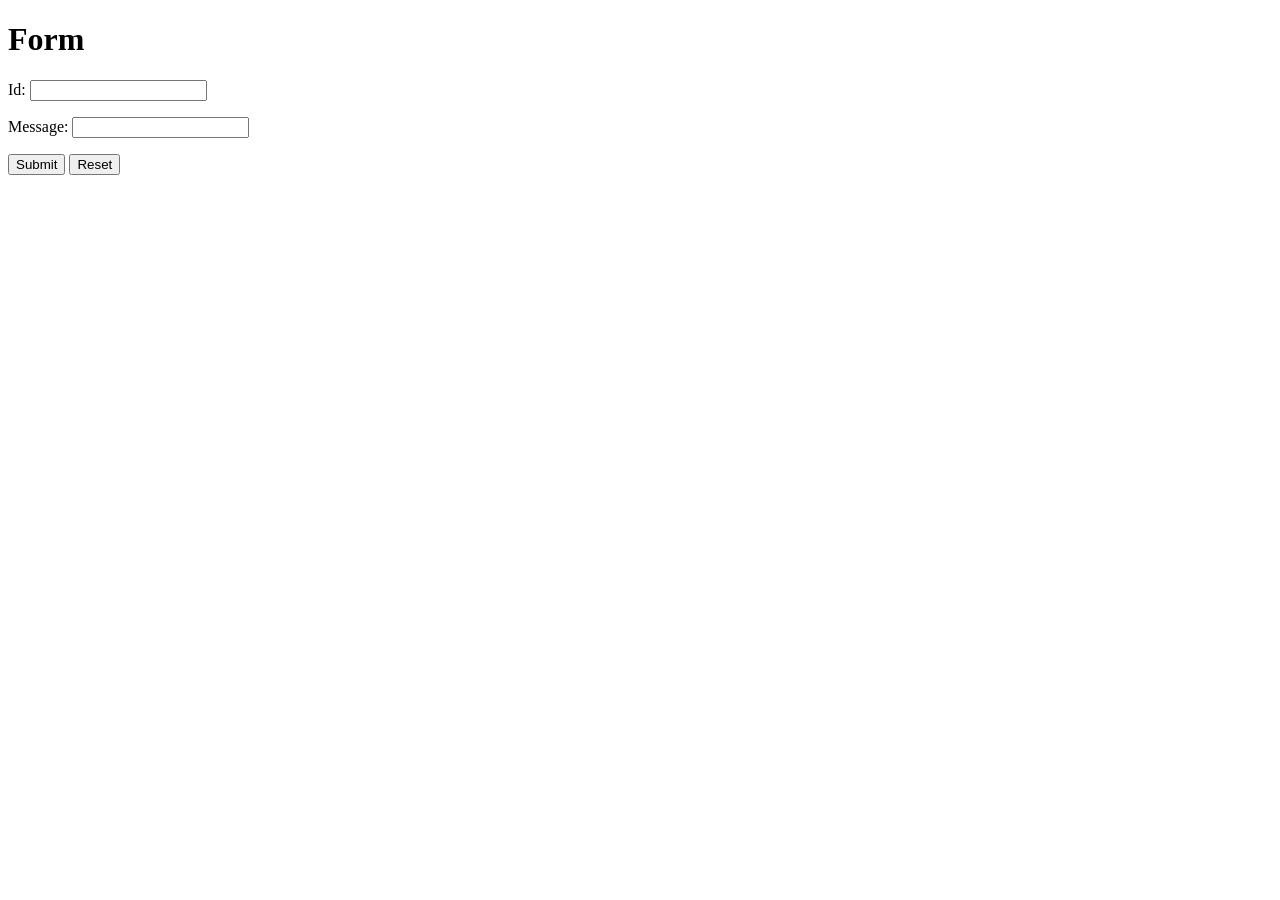
<file: src/main/resources/templates/greeting.html>
<!DOCTYPE HTML>
<html xmlns:th="http://www.thymeleaf.org">
<head>
    <title>Getting Started: Handling Form Submission</title>
    <meta http-equiv="Content-Type" content="text/html; charset=UTF-8" />
</head>
<body>
  <h1>Form</h1>
    <form action="#" th:action="@{/greeting}" th:object="${greeting}" method="post">
      <p>Id: <input type="text" th:field="*{patient_id}" /></p>
        <p>Message: <input type="text" th:field="*{first_name}" /></p>
        <p><input type="submit" value="Submit" /> <input type="reset" value="Reset" /></p>
    </form>
</body>
</html>
</file>
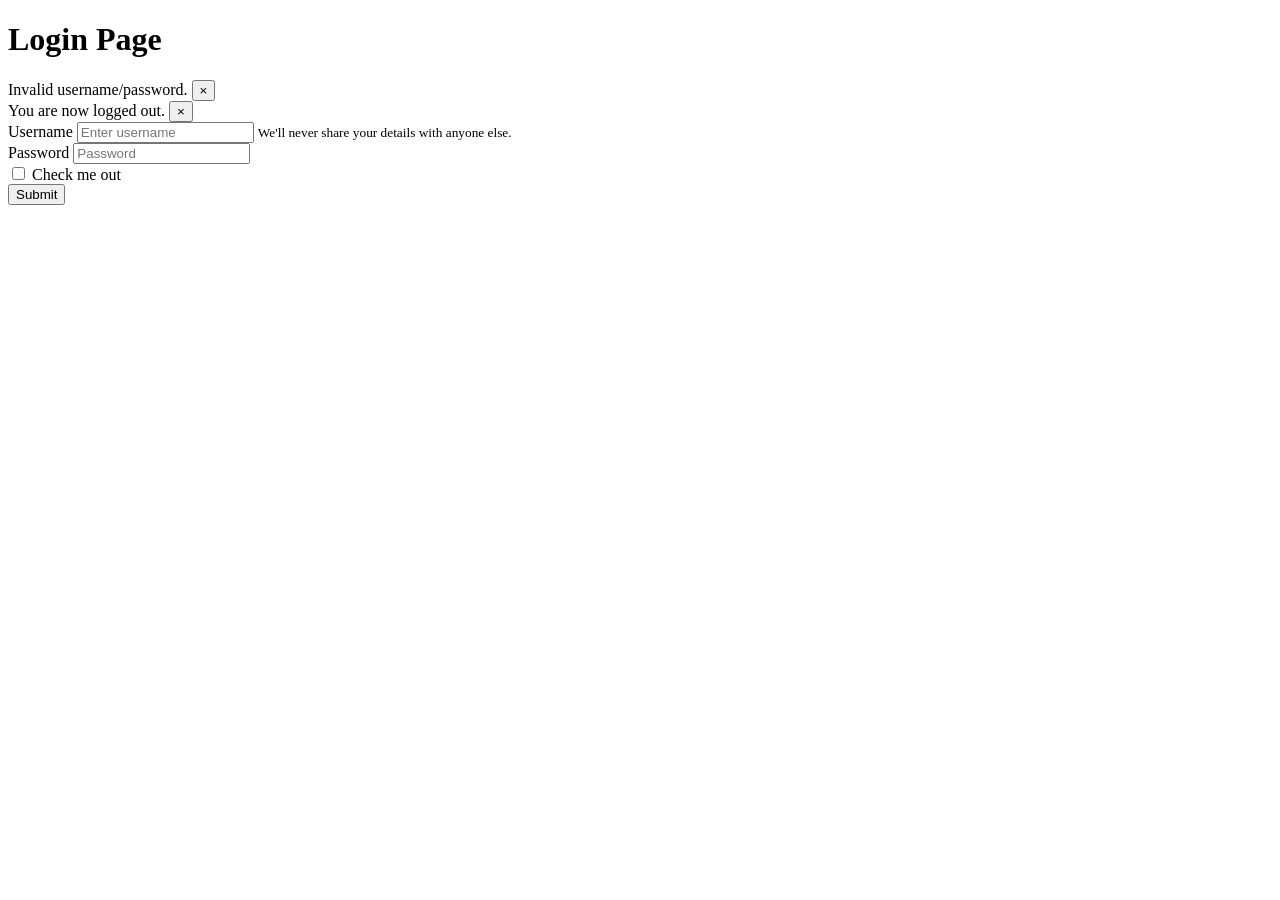
<file: src/main/resources/templates/login.html>
<!DOCTYPE html>
<html xmlns:th="http://www.thymeleaf.org">
  <head th:replace="includes/header :: header" />
  <body>
    <div class="container">
      <nav th:replace="includes/navbar :: navbar-default"></nav>
      <div class="row justify-content-center">
        <div class="col-md-6 col-md-offset-3">
          <div class="margin-top text-center">
            <h1>Login Page</h1>
          </div>
          <form method="POST" th:action="@{/login}">
            <div class="form-group">
              <div th:if="${param.error}">
                <div class="alert alert-danger alert-dismissable fade show">
                  Invalid username/password.
                  <button type="button" class="close" data-dismiss="alert" aria-label="Close">
								    <span aria-hidden="true">&times;</span>
								  </button>
                </div>
              </div>
              <div th:if="${param.logout}">
                <div class="alert alert-info alert-dismissable fade show">
                  You are now logged out.
                  <button type="button" class="close" data-dismiss="alert" aria-label="Close">
                    <span aria-hidden="true">&times;</span>
                  </button>
                </div>
              </div>
              <label for="exampleInputUsername">Username</label>
              <input type="text" class="form-control" id="exampleInputUsername" name="username" aria-describedby="usernameHelp" placeholder="Enter username">
              <small id="usernameHelp" class="form-text text-muted">We'll never share your details with anyone else.</small>
            </div>
            <div class="form-group">
              <label for="exampleInputPassword1">Password</label>
              <input type="password" class="form-control" id="exampleInputPassword1" name="password" placeholder="Password">
            </div>
            <div class="form-check">
              <input type="checkbox" class="form-check-input" id="exampleCheck1">
              <label class="form-check-label" for="exampleCheck1">Check me out</label>
            </div>
            <div class="col-md-12 text-center">
              <button type="submit" class="btn btn-success">Submit</button>
            </div>
          </form>
        </div>
      </div>
    </div>
    <div th:replace="includes/footer :: footer-default"></div>
  </body>
</html>
</file>
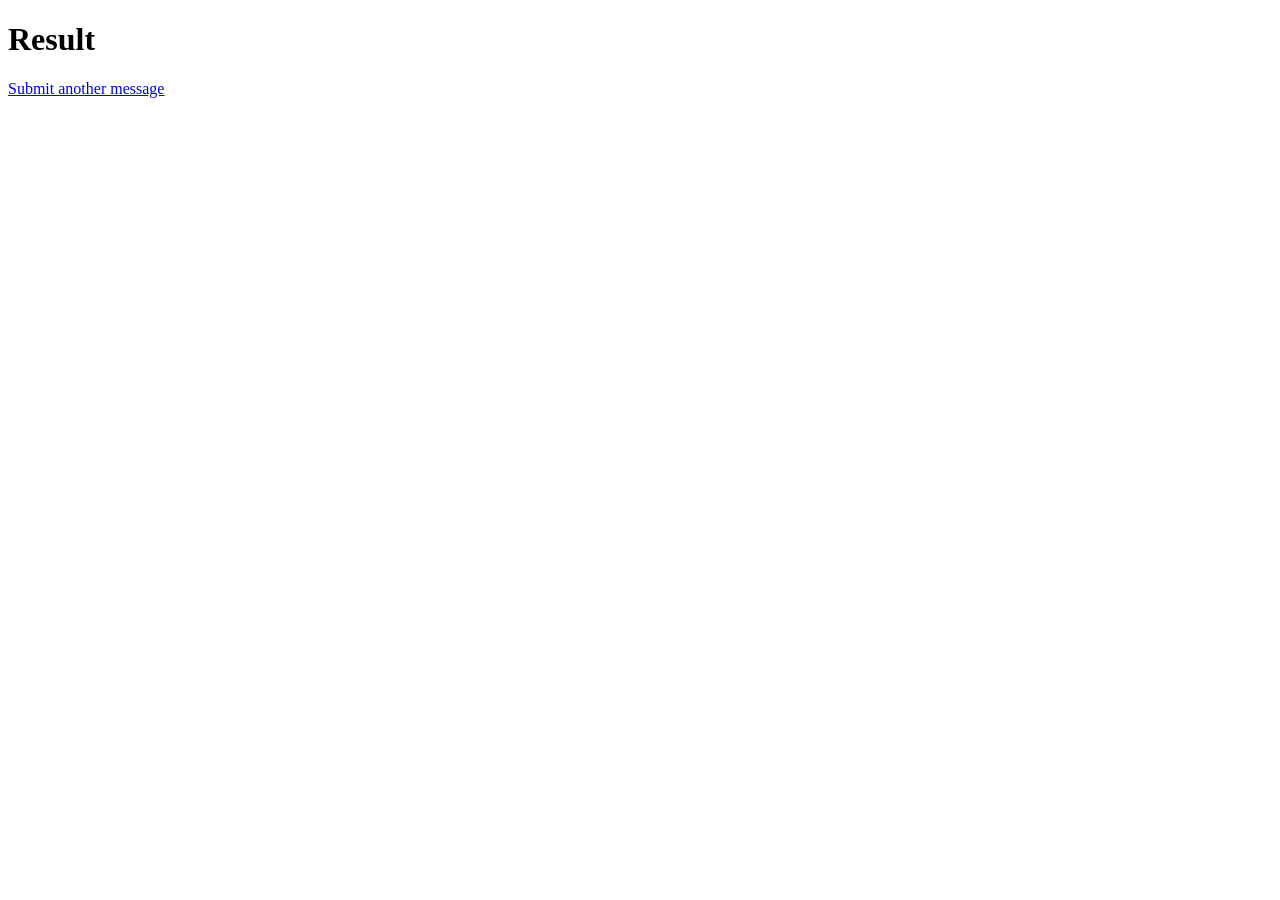
<file: src/main/resources/templates/result.html>
<!DOCTYPE HTML>
<html xmlns:th="http://www.thymeleaf.org">
<head>
    <title>Getting Started: Handling Form Submission</title>
    <meta http-equiv="Content-Type" content="text/html; charset=UTF-8" />
</head>
<body>
  <h1>Result</h1>
    <p th:text="'id: ' + ${patient.patient_id}" />
    <p th:text="'content: ' + ${patient.first_name}" />
    <a href="/patient">Submit another message</a>
</body>
</html>
</file>
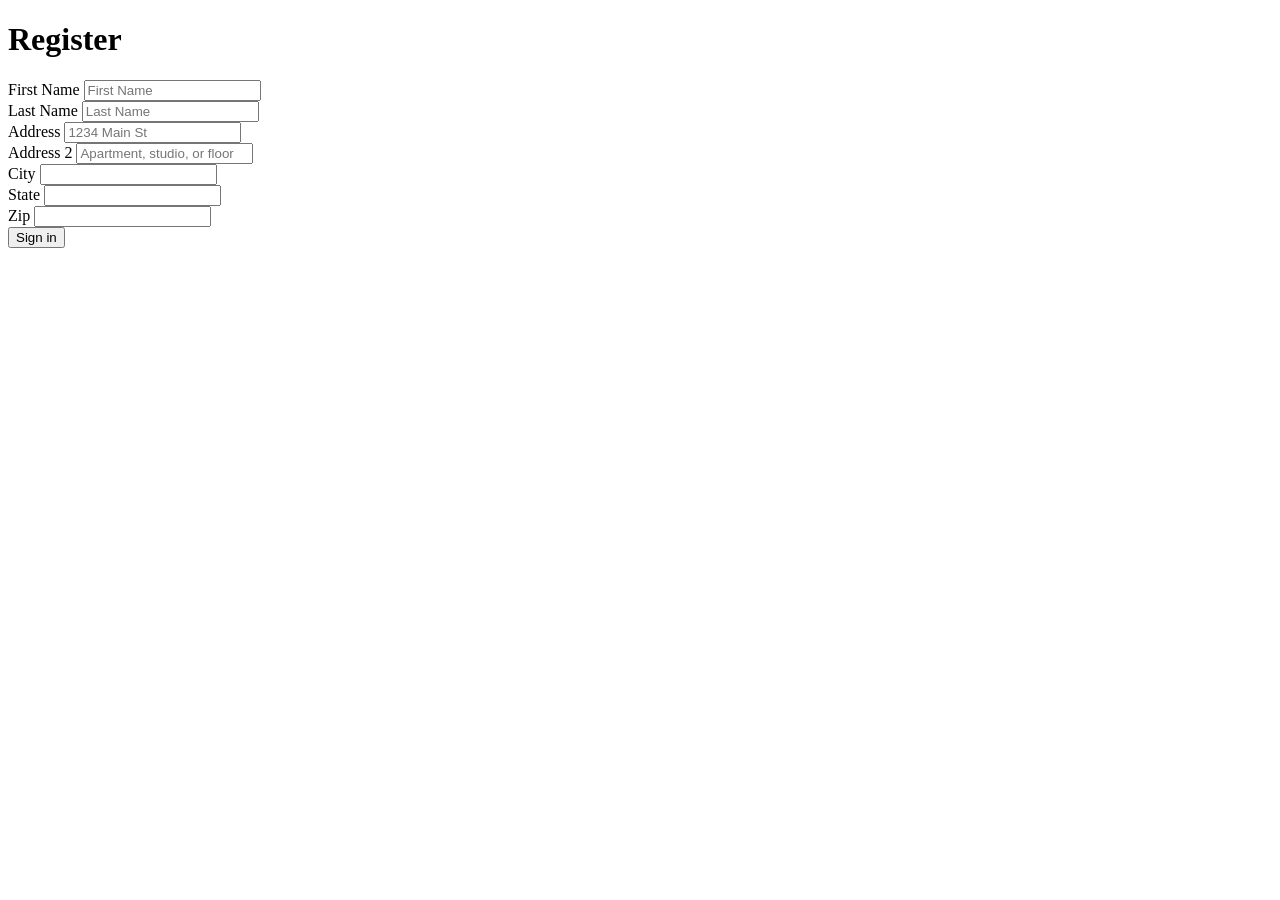
<file: src/main/resources/templates/signup.html>
<!DOCTYPE html>
<html xmlns:th="http://www.thymeleaf.org">
<head th:replace="includes/header :: header" />
<body>
  <div class="container">
    <nav th:replace="includes/navbar :: navbar-default"></nav>
    <div class="row justify-content-center">
      <div class="col-md-6 col-md-offset-3">
      <div class="card">
        <div class="card-header text-center">
          <h1>Register</h1>
        </div>  
        <form class="card-body">
				  <div class="form-row">
				    <div class="form-group col-md-6">
				      <label for="inputFirstName">First Name</label>
				      <input required type="text" class="form-control" id="inputFirstName" name="firstname" placeholder="First Name">
				    </div>
				    <div class="form-group col-md-6">
				      <label for="inputLastName">Last Name</label>
				      <input required type="text" class="form-control" id="inputLastName" name="lastname" placeholder="Last Name">
				    </div>
				  </div>
				  <div class="form-group">
				    <label for="inputAddress">Address</label>
				    <input required type="text" class="form-control" id="inputAddress" placeholder="1234 Main St">
				  </div>
				  <div class="form-group">
				    <label for="inputAddress2">Address 2</label>
				    <input required type="text" class="form-control" id="inputAddress2" placeholder="Apartment, studio, or floor">
				  </div>
				  <div class="form-row">
				    <div class="form-group col-md-6">
				      <label for="inputCity">City</label>
				      <input required type="text" class="form-control" id="inputCity">
				    </div>
				    <div class="form-group col-md-4">
				      <label for="inputState">State</label>
				      <input required type="text" class="form-control" id="inputState">
				    </div>
				    <div class="form-group col-md-2">
				      <label for="inputZip">Zip</label>
				      <input required type="text" class="form-control" id="inputZip">
				    </div>
				  </div>
				  <button type="submit" class="btn btn-primary">Sign in</button>
				  </form>
				</div>
      </div>
    </div>
  </div>
  <div th:replace="includes/body-scripts :: body-scripts"></div>
</body>
</html>
</file>
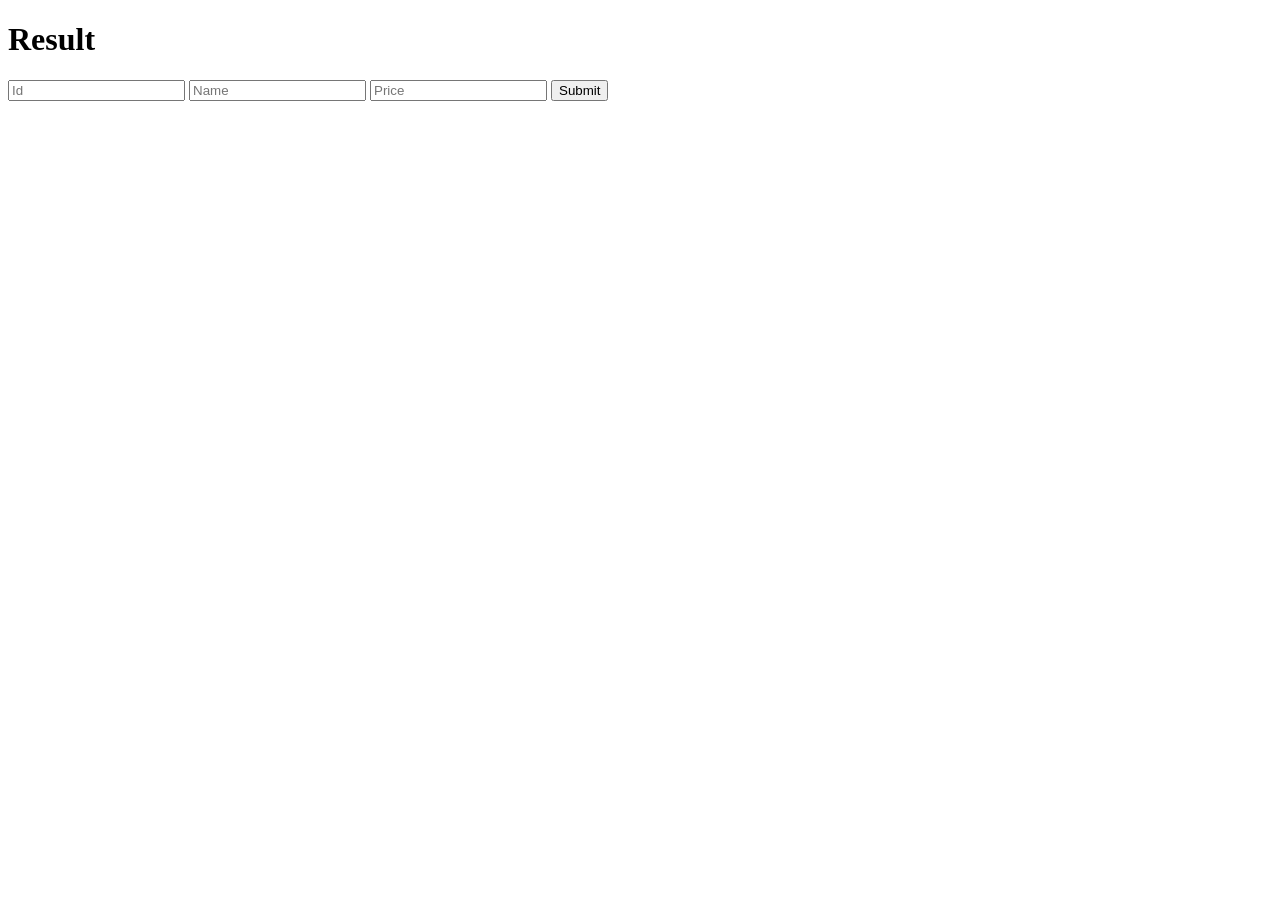
<file: src/main/resources/templates/simple.html>
<!DOCTYPE HTML>
<html xmlns:th="http://www.thymeleaf.org">
<head>
    <title>Getting Started: Handling Form Submission</title>
    <meta http-equiv="Content-Type" content="text/html; charset=UTF-8" />
</head>
<body>
  <h1>Result</h1>
  <form action="#" method="post" th:action="@{/patients}">
  <input name="id" type="text" placeholder="Id">
  <input name="name" type="text" placeholder="Name">
  <input name="price" type="text" placeholder="Price">
  <button type="submit">Submit</button>
  </form>
  <table>
    <tr th:each="sample : ${samples}">
        <td th:text="${sample.id}"></td>
        <td><a href="#" th:text="${sample.name}"></a></td>
        <td th:text="${sample.price}"></td>
    </tr>
  </table>
</body>
</html>
</file>
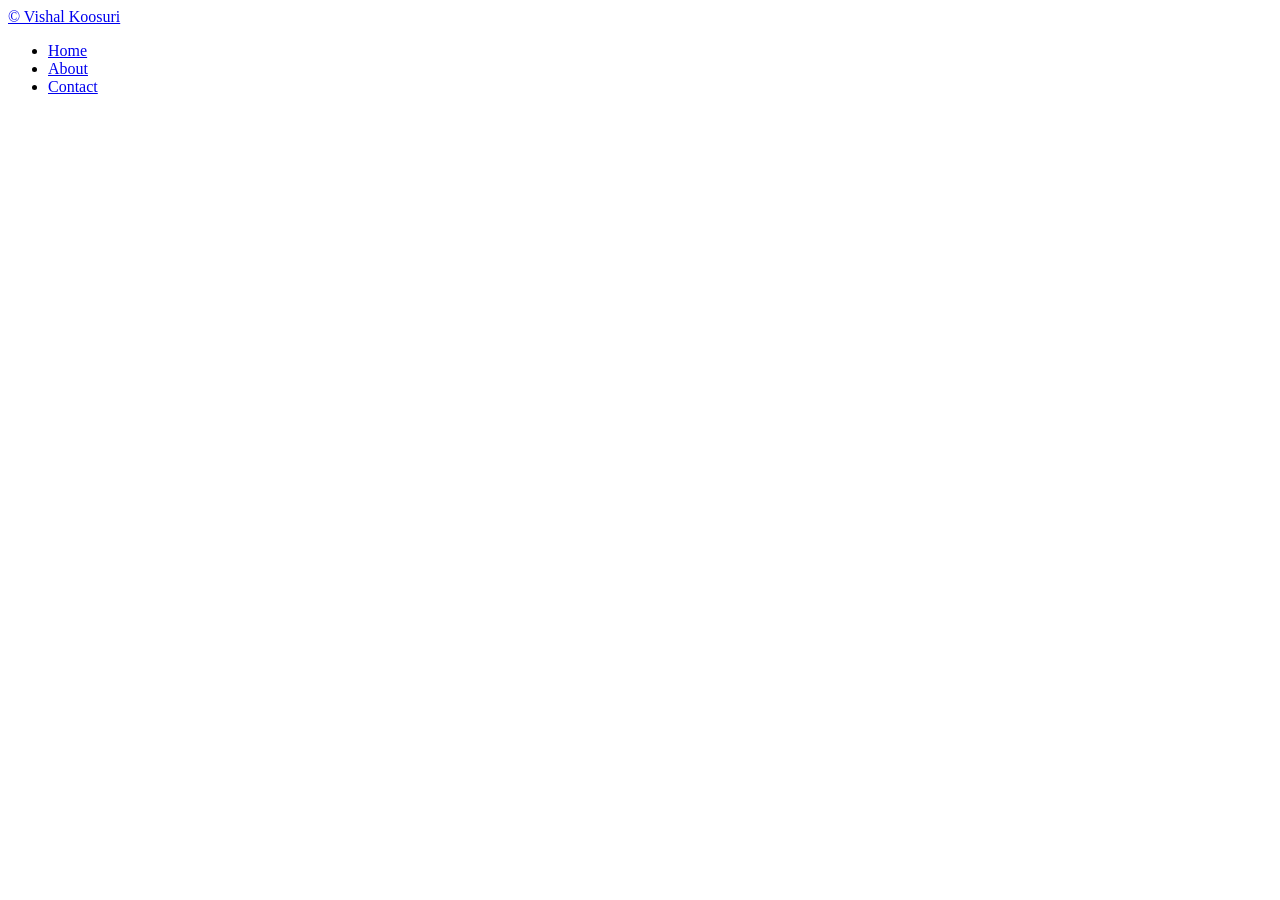
<file: src/main/resources/templates/includes/footer.html>
<!DOCTYPE html>
<html xmlns:th="http://www.thymleaf.org">
<body>
  <div th:fragment="footer-default">
    <footer class="footer container justify-content-center navbar fixed-bottom navbar-light bg-footer">
      <div class="row">
	      <div class=" col-9 nav justify-content-center">
	        <a class="navbar-brand copyright" href="#">&copy; Vishal Koosuri</a>
	      </div>
	      <ul class="col-9 nav justify-content-center">
				  <li class="nav-item">
				    <a class="nav-link" href="/">Home</a>
				  </li>
				  <li class="nav-item">
				    <a class="nav-link" href="/about">About</a>
				  </li>
				  <li class="nav-item">
				    <a class="nav-link" href="/contact">Contact</a>
				  </li>
	      </ul>
      </div>
    </footer>
    <script th:src="@{/webjars/jquery/3.0.0/jquery.min.js}"></script>
    <script th:src="@{/webjars/bootstrap/4.0.0/js/bootstrap.min.js}"></script>
  </div>  
</body>
</html>
</file>
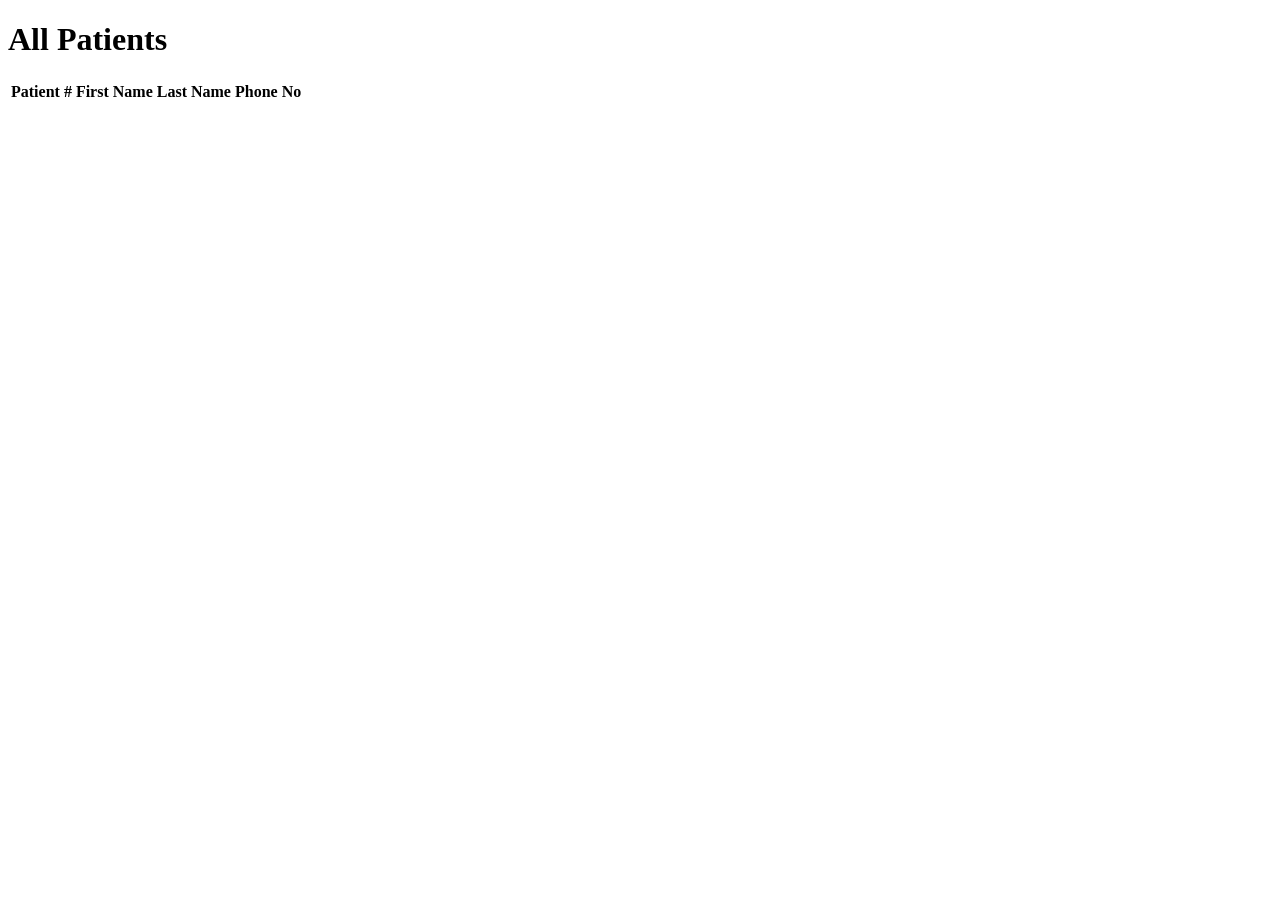
<file: src/main/resources/templates/patient/all.html>
<!DOCTYPE html>
<html xmlns:th="http://www.thymeleaf.org">
<head th:replace="includes/header :: header" />
<body>
  <div class="container">
    <nav th:replace="includes/navbar :: navbar-default"></nav>
    <div class="row justify-content-center">
      <div class="col-md-6 col-md-offset-3">
        <h1>All Patients</h1>
        <table class="table">
        <thead class="thead-dark">
          <tr>
            <th scope="col">Patient #</th>
            <th scope="col">First Name</th>
            <th scope="col">Last Name</th>
            <th scope="col">Phone No</th>            
          </tr>
        </thead>
        <tbody>
          <tr th:each="patient : ${patients}">
              <th scope="row" th:text="${patient.patient_id}"></th>
              <td th:text="${patient.first_name}"></td>
              <td th:text="${patient.last_name}"></td>
              <td th:text="${patient.phone_no}"></td>
          </tr>
        </tbody>
      </table>
      </div>
    </div>
  </div>
  <div th:replace="includes/footer :: footer-default"></div>
</body>
</html>
</file>
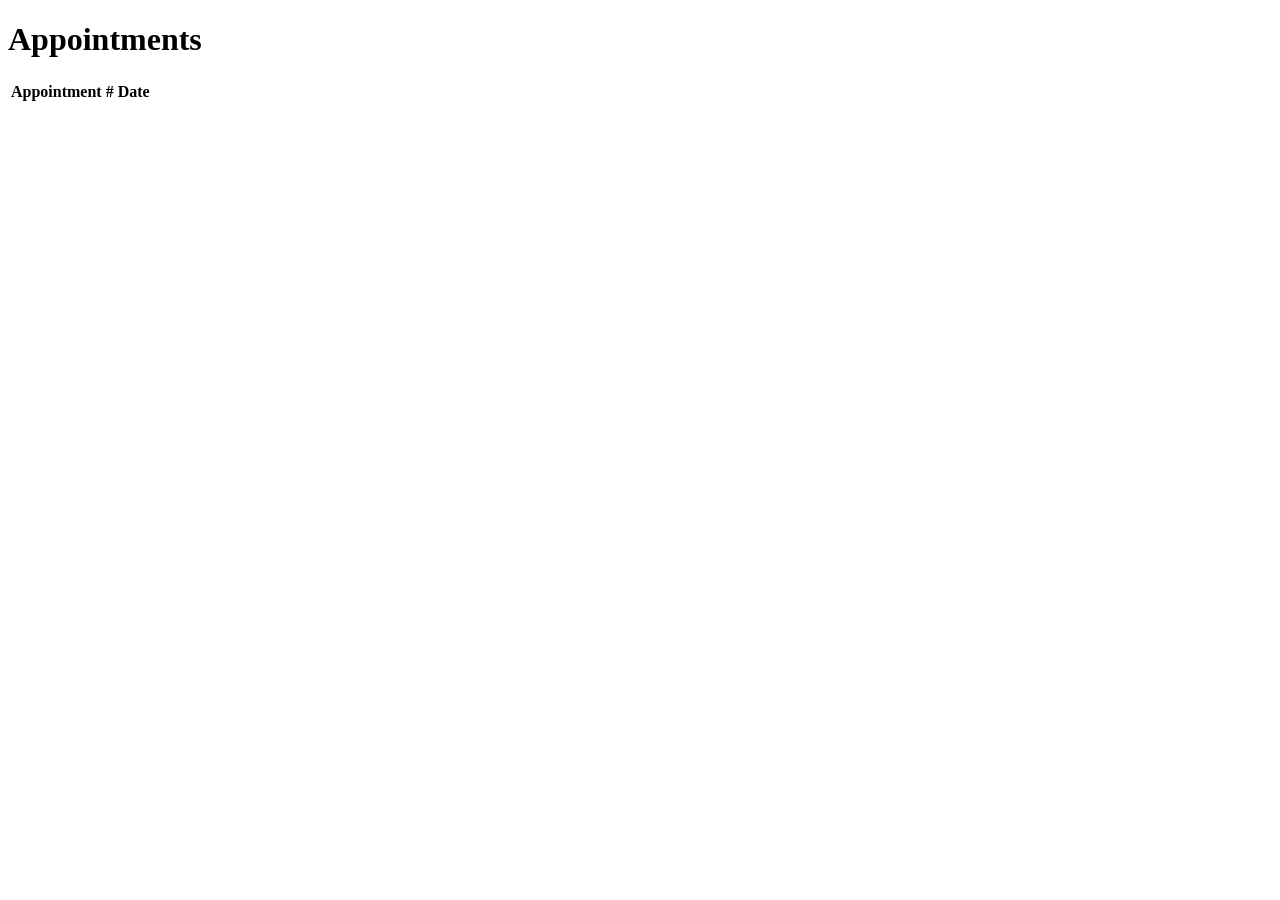
<file: src/main/resources/templates/patient/appointments.html>
<!DOCTYPE html>
<html xmlns:th="http://www.thymeleaf.org">
<head th:replace="includes/header :: header" />
<body>
  <div class="container">
    <nav th:replace="includes/navbar :: navbar-default"></nav>
    <div class="row justify-content-center">
      <div class="col-md-6 col-md-offset-3">
        <h1>Appointments</h1>
        <table class="table">
        <thead class="thead-dark">
          <tr>
            <th scope="col">Appointment #</th>
            <th scope="col">Date</th>
          </tr>
        </thead>
        <tbody>
          <tr th:each="appointment : ${appointments}">
	          <th scope="row" th:text="${appointment.appointment_id}"></th>
	          <td th:text="${appointment.doa}"></td>
          </tr>
        </tbody>
      </table>
      </div>
    </div>
  </div>
  <div th:replace="includes/footer :: footer-default"></div>
</body>
</html>
</file>
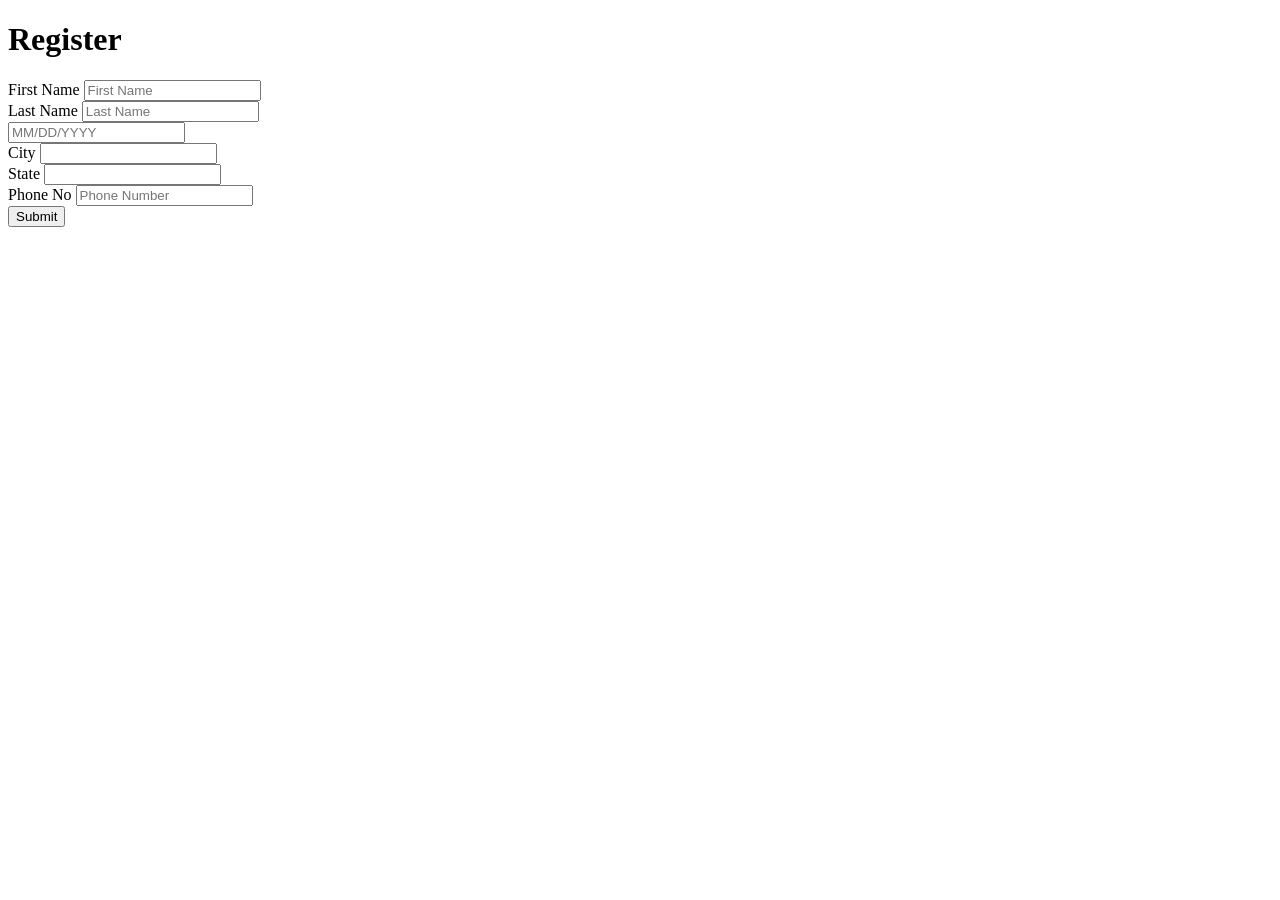
<file: src/main/resources/templates/patient/edit.html>
<!DOCTYPE html>
<html xmlns:th="http://www.thymeleaf.org">
<head th:replace="includes/header :: header" />
<body>
  <div class="container">
    <nav th:replace="includes/navbar :: navbar-default"></nav>
    <div class="row justify-content-center">
      <div class="col-md-6 col-md-offset-3">
      <div class="card">
        <div class="card-header text-center">
          <h1>Register</h1>
        </div>  
        <form class="card-body" method="post" th:action="@{/patient/add}">
				  <div class="form-row">
				    <div class="form-group col-md-6">
				      <label for="inputFirstName">First Name</label>
				      <input required type="text" class="form-control" id="inputFirstName" name="first_name" placeholder="First Name">
				    </div>
				    <div class="form-group col-md-6">
				      <label for="inputLastName">Last Name</label>
				      <input required type="text" class="form-control" id="inputLastName" name="last_name" placeholder="Last Name">
				    </div>
				  </div>
				  <div class="form-group">
            <div class='input-group date' id='datetimepicker5'>
              <input type='text' class="form-control" name="dob" placeholder="MM/DD/YYYY"/>
            </div>
          </div>
				  <div class="form-row">
				    <div class="form-group col-md-6">
				      <label for="inputCity">City</label>
				      <input required type="text" class="form-control" id="inputCity" name="city">
				    </div>
				    <div class="form-group col-md-4">
				      <label for="inputState">State</label>
				      <input required type="text" class="form-control" id="inputState" name="country">
				    </div>
				    <div class="form-group col-md-2">
				      <label for="inputZip">Phone No</label>
				      <input required type="text" class="form-control" id="inputZip" name="phone_no" placeholder="Phone Number">
				    </div>
				  </div>
				  <button type="submit" class="btn btn-primary">Submit</button>
				  </form>
				</div>
      </div>
    </div>
  </div>
  <div th:replace="includes/footer :: footer-default"></div>
</body>
</html>
</file>
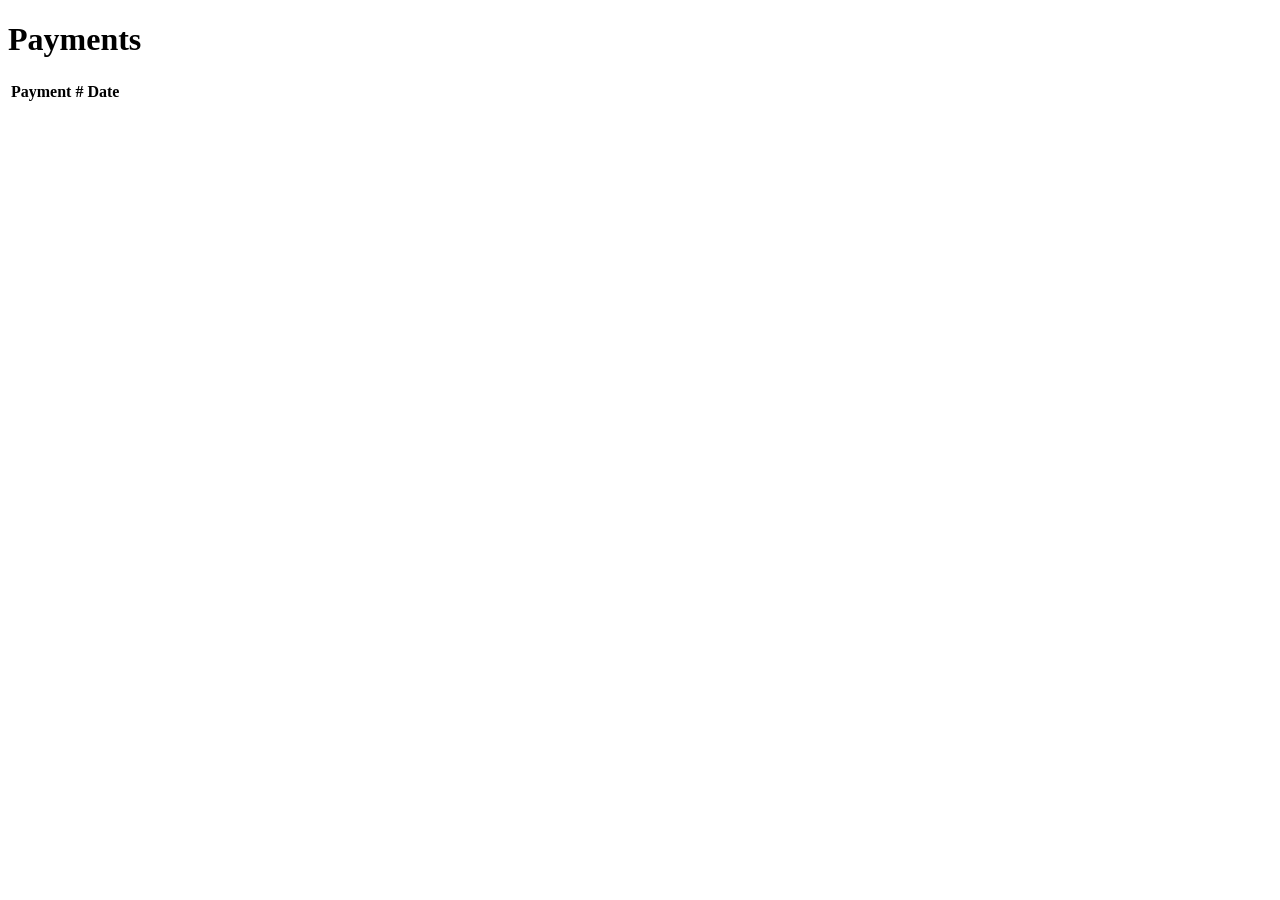
<file: src/main/resources/templates/patient/payments.html>
<!DOCTYPE html>
<html xmlns:th="http://www.thymeleaf.org">
<head th:replace="includes/header :: header" />
<body>
  <div class="container">
    <nav th:replace="includes/navbar :: navbar-default"></nav>
    <div class="row justify-content-center">
      <div class="col-md-6 col-md-offset-3">
        <h1>Payments</h1>
        <table class="table">
        <thead class="thead-dark">
          <tr>
            <th scope="col">Payment #</th>
            <th scope="col">Date</th>
          </tr>
        </thead>
        <tbody>
          <tr th:each="payment : ${payments}">
	          <th scope="row" th:text="${payment.payment_no}"></th>
	          <td th:text="${payment.details}"></td>
          </tr>
        </tbody>
      </table>
      </div>
    </div>
  </div>
  <div th:replace="includes/footer :: footer-default"></div>
</body>
</html>
</file>
